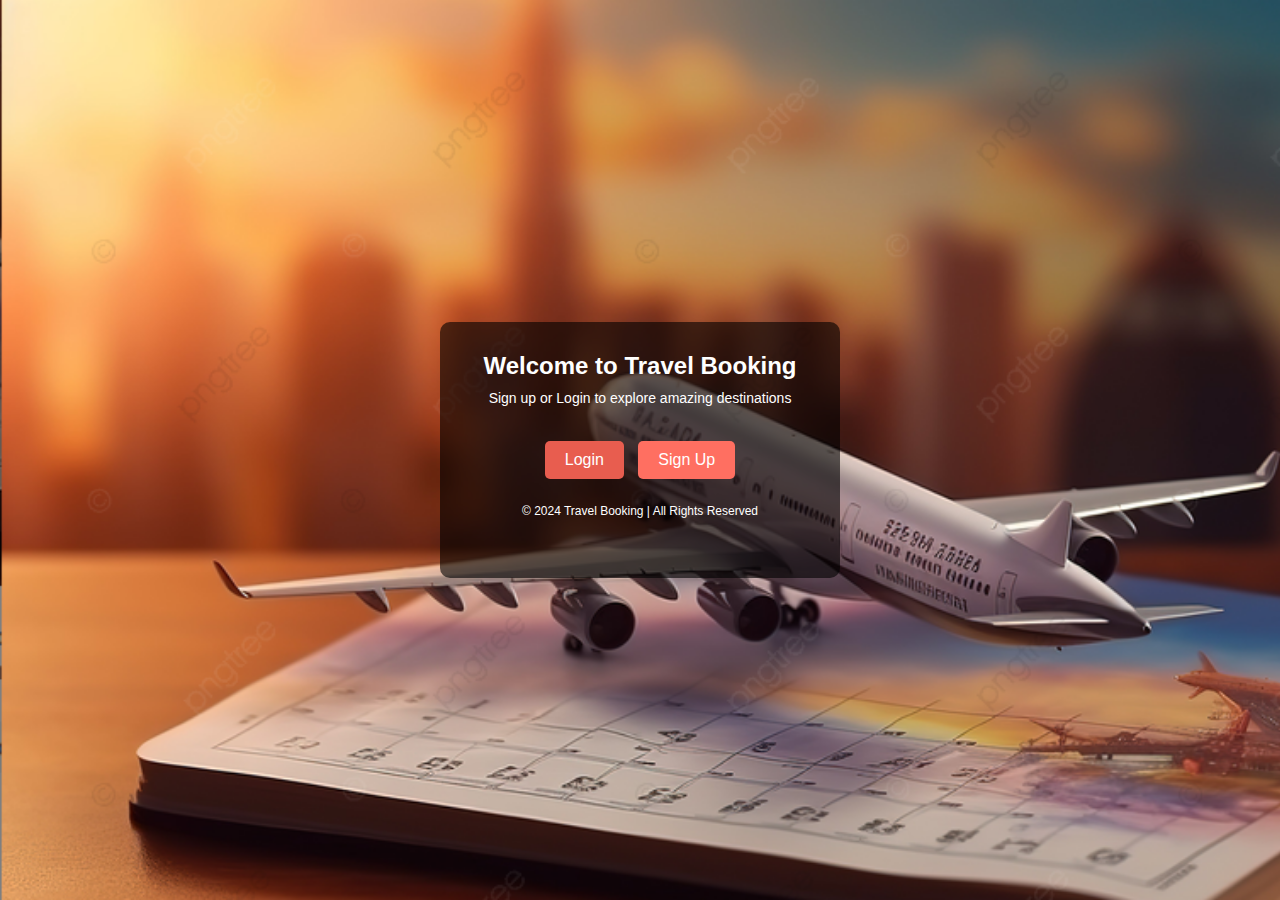
<file: templates/index.html>
<!DOCTYPE html>
<html lang="en">
<head>
    <meta charset="UTF-8">
    <meta name="viewport" content="width=device-width, initial-scale=1.0">
    <title>Travel Booking - Sign Up / Login</title>
    <link rel="stylesheet" href="/static/css/style.css">
</head>
<body>
    <div class="container">
        <div class="form-container">
            <h2>Welcome to Travel Booking</h2>
            <p>Sign up or Login to explore amazing destinations</p>

            <div class="form-toggle">
                <button id="loginBtn" class="form-btn active" onclick="showLogin()">Login</button>
                <button id="signupBtn" class="form-btn" onclick="showSignup()">Sign Up</button>
            </div>

            <div id="loginForm" class="form">
                <input type="email" id="loginEmail" placeholder="Email" required>
                <input type="password" id="loginPassword" placeholder="Password" required>
                <select id="userType" required>
                    <option value="guest">Guest</option>
                    <option value="Admin">Admin</option>
                </select>
                <button class="submit-btn" type="button" onclick="loginUser()">Login</button>
            </div>

            <div id="signupForm" class="form" style="display:none;">
                <input type="text" id="signupName" placeholder="Full Name" required>
                <input type="email" id="signupEmail" placeholder="Email" required>
                <input type="password" id="signupPassword" placeholder="Password" required>
                <input type="text" id="address" placeholder="Address" required>
                <input type="tel" id="signupPhone" placeholder="Phone Number" required>
                <button class="submit-btn" type="button" onclick="signupUser()">Sign Up</button>
            </div>

            <p class="footer-text">© 2024 Travel Booking | All Rights Reserved</p>
        </div>
    </div>

    <script>
        function showLogin() {
            document.getElementById('loginForm').style.display = 'block';
            document.getElementById('signupForm').style.display = 'none';
            document.getElementById('loginBtn').classList.add('active');
            document.getElementById('signupBtn').classList.remove('active');
        }

        function showSignup() {
            document.getElementById('signupForm').style.display = 'block';
            document.getElementById('loginForm').style.display = 'none';
            document.getElementById('signupBtn').classList.add('active');
            document.getElementById('loginBtn').classList.remove('active');
        }

        async function loginUser() {
            const email = document.getElementById('loginEmail').value;
            const password = document.getElementById('loginPassword').value;

            const response = await fetch('http://127.0.0.1:5000/users/login', {
                method: 'POST',
                headers: {
                    'Content-Type': 'application/json',
                },
                body: JSON.stringify({ email, password }),
            });

            const data = await response.json();
            if (response.ok) {
                alert('Login successful');
                console.log(data);
                localStorage.setItem('userId', data.user.user_id);
                // Redirect to booking.html
                window.location.href = "booking.html";
            } else {
                alert(`Error: ${data.error}`);
            }
        }

        async function signupUser() {
            const name = document.getElementById('signupName').value;
            const email = document.getElementById('signupEmail').value;
            const password = document.getElementById('signupPassword').value;
            const phone = document.getElementById('signupPhone').value;

            const response = await fetch('http://127.0.0.1:5000/users', {
                method: 'POST',
                headers: {
                    'Content-Type': 'application/json',
                },
                body: JSON.stringify({
                    name,
                    email,
                    password,
                    phone,
                    registration_date: new Date().toISOString(),
                }),
            });

            const data = await response.json();
            if (response.ok) {
                alert('Sign up successful');
                console.log(data);
            } else {
                alert(`Error: ${data.error}`);
            }
        }
    </script>
</body>
</html>
</file>
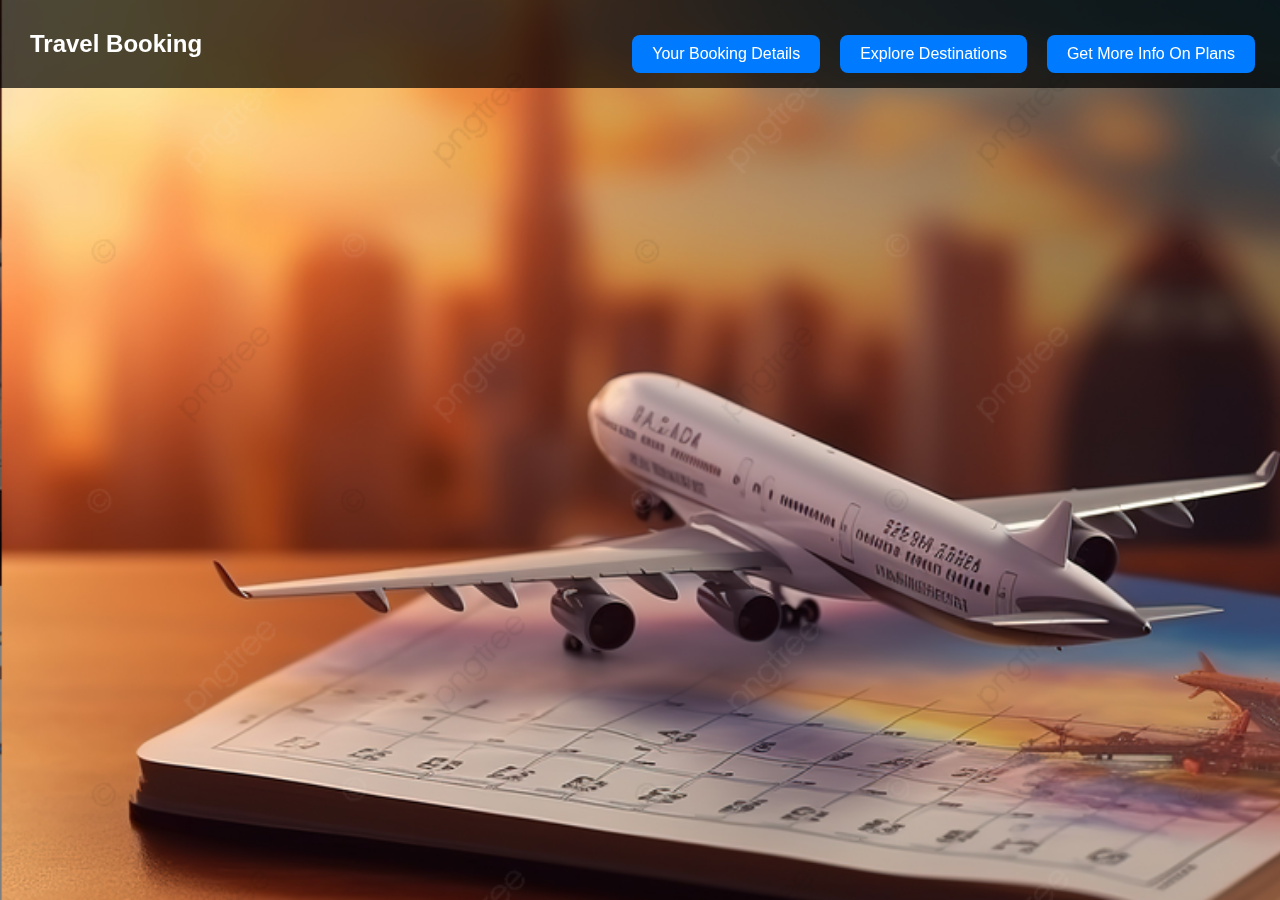
<file: templates/booking.html>
<!DOCTYPE html>
<html lang="en">
<head>
    <meta charset="UTF-8">
    <meta name="viewport" content="width=device-width, initial-scale=1.0">
    <title>Booking Page</title>
    <link rel="stylesheet" href="/static/css/style.css">
</head>
<body>
    <nav class="navbar">
        <div class="logo">Travel Booking</div>
        <div class="navbar-buttons">
            <button class="booking-btn" onclick="viewBookingDetails()">Your Booking Details</button>
            <button class="booking-btn" onclick="exploreDestinations()">Explore Destinations</button>
            <button class="booking-btn" onclick="getMoreInfoOnPlans()">Get More Info On Plans</button>
        </div>
    </nav>
<div id="info-on-plans-modal" class="modal" style="display: none;">
    <div class="modal-content">
        <span class="close-btn" onclick="closeInfoOnPlansModal()">×</span>
        <h2>Explore More Information on Plans</h2>
        <div class="modal-buttons">
            <button class="modal-btn" onclick="showMostPopularPackages()">Most Popular Packages</button>
            <button class="modal-btn" onclick="showMostPopularCity()">Get Most Popular City</button>
            <button class="modal-btn" onclick="showSortedPackagesByPrice()">Get Sorted Price for Packages in Each Destination</button>
        </div>
    </div>
</div>
    <div class="main-content">
        <div class="destination-list-container">
            <h2>Explore Destinations</h2>
            <div id="destination-list" class="destination-list">
                <!-- Destinations will be displayed here -->
            </div>
        </div>
    </div>

    <!-- Modal for Most Popular Packages -->
<div id="popular-packages-modal" class="modal" style="display: none;">
    <div class="modal-content">
        <span class="close-btn" onclick="closePopularPackagesModal()">×</span>
        <h2>Most Popular Packages</h2>
        <table id="popular-packages-table" class="data-table">
            <thead>
                <tr>
                    <th>Package Name</th>
                    <th>Booking Count</th>
                </tr>
            </thead>
            <tbody>
                <!-- Data will be populated here -->
            </tbody>
        </table>
    </div>
</div>

<!-- Modal for Most Popular City -->
<div id="popular-city-modal" class="modal" style="display: none;">
    <div class="modal-content">
        <span class="close-btn" onclick="closePopularCityModal()">×</span>
        <h2>Most Popular Cities</h2>
        <table id="popular-city-table" class="data-table">
            <thead>
                <tr>
                    <th>City</th>
                    <th>Booking Count</th>
                </tr>
            </thead>
            <tbody>
                <!-- Data will be populated here -->
            </tbody>
        </table>
    </div>
</div>

<!-- Modal for Sorted Price Packages by Destination -->
<div id="sorted-packages-modal" class="modal" style="display: none;">
    <div class="modal-content">
        <span class="close-btn" onclick="closeSortedPackagesModal()">×</span>
        <h2>Sorted Packages by Price</h2>
        <table id="sorted-packages-table" class="data-table">
            <thead>
                <tr>
                    <th>Destination</th>
                    <th>Package Name</th>
                    <th>Price</th>
                </tr>
            </thead>
            <tbody>
                <!-- Data will be populated here -->
            </tbody>
        </table>
    </div>
</div>

<!-- Booking Details Modal -->
    <div id="booking-details-modal" class="modal" style="display: none;">
    <div class="modal-content">
        <span class="close-btn" onclick="closeBookingDetailsModal()">×</span>
        <h2>Your Booking Details</h2>
        <div id="booking-details"></div>
    </div>
</div>
    <script>
        function getMoreInfoOnPlans() {
        document.getElementById("info-on-plans-modal").style.display = "block";
    }

    // Function to close the info-on-plans modal
    function closeInfoOnPlansModal() {
        document.getElementById("info-on-plans-modal").style.display = "none";
    }
        // Function to fetch and display destinations
        async function exploreDestinations() {
            try {
                // Fetching all destinations from the backend
                const response = await fetch('/destinations');
                const destinations = await response.json();

                // Showing the destinations list
                const destinationListContainer = document.querySelector('.destination-list-container');
                destinationListContainer.style.display = 'block';

                // Displaying the fetched destinations
                const destinationList = document.getElementById('destination-list');
                destinationList.innerHTML = ''; // Clear any previous content

                destinations.forEach(destination => {
                    const destinationCard = document.createElement('div');
                    destinationCard.classList.add('destination-card');
                    // Display only country, state, and city
                    destinationCard.innerHTML = `
                        <h3>${destination.country}</h3>
                        <p><strong>State:</strong> ${destination.state}</p>
                        <p><strong>City:</strong> ${destination.city}</p>
                        <button class="explore-btn" onclick="exploreDestinationDetails('${destination.destinationid}')">Explore</button>
                    `;
                    destinationList.appendChild(destinationCard);
                });
            } catch (error) {
                console.error('Error fetching destinations:', error);
                alert('Failed to load destinations. Please try again later.');
            }
        }

        // Function to handle "Explore" button click for a specific destination
        function exploreDestinationDetails(destinationid) {
            // Redirecting to the destination details page with country, state, and city in the URL
            window.location.href = `/package.html?destinationId=${destinationid}`;
          }

        // Function to view booking details
           async function viewBookingDetails() {
    try {
        // Show loading state
        const bookingDetailsDiv = document.getElementById('booking-details');
        bookingDetailsDiv.innerHTML = '<div class="loading">Loading...</div>';
        document.getElementById('booking-details-modal').style.display = 'block';

        // Fetch booking details
        const user_id = localStorage.getItem('userId');
        const response = await fetch(`/bookings/${user_id}`, {
            method: 'GET',
            headers: {
                'Content-Type': 'application/json',
            },
        });

        const bookingData = await response.json();

        if (!response.ok) {
            throw new Error(bookingData.message || 'Failed to fetch booking details.');
        }

        // Clear loading state
        bookingDetailsDiv.innerHTML = '';

        // Populate the modal with booking details
        bookingData.forEach(booking => {
            const bookingCard = document.createElement('div');

            // Format dates for better readability
            const travelDate = new Date(booking.traveldate).toLocaleDateString();
            const bookingDate = new Date(booking.bookingdate).toLocaleDateString();

            bookingCard.innerHTML = `
                <h3><strong>Package Name:</strong>${booking.package_name}</h3>
                <p><strong>Your Name:</strong> ${booking.name || 'N/A'}</p>
                <p><strong>Country:</strong> ${booking.country || 'N/A'}</p>
                <p><strong>Price:</strong> $${parseFloat(booking.price).toFixed(2)}</p>
                <p><strong>Duration:</strong> ${booking.duration} days</p>
                <p><strong>City:</strong> ${booking.city || 'N/A'}</p>
                <p><strong>Travel Date:</strong> ${travelDate}</p>
                <p><strong>Booking Date:</strong> ${bookingDate}</p>
                <p><strong>Status:</strong> ${booking.bookingstatus}</p>
            `;
            bookingDetailsDiv.appendChild(bookingCard);
        });

    } catch (error) {
        console.error('Error fetching booking details:', error);
        document.getElementById('booking-details').innerHTML = `
            <div class="error-message">
                Failed to load booking details. Please try again later.
            </div>
        `;
    }
}

function closeBookingDetailsModal() {
    document.getElementById('booking-details-modal').style.display = 'none';
}

// Prevent modal from closing when clicking inside the modal content
document.querySelector('.modal-content')?.addEventListener('click', (e) => {
    e.stopPropagation();
});

// Close modal when clicking outside
document.getElementById('booking-details-modal')?.addEventListener('click', (e) => {
    if (e.target === e.currentTarget) {
        closeBookingDetailsModal();
    }
});
         // Function to fetch and display most popular packages
    function showMostPopularPackages() {
        fetch('/getpopularpkg')
            .then(response => response.json())
            .then(data => {
                const tableBody = document.getElementById("popular-packages-table").querySelector('tbody');
                tableBody.innerHTML = ''; // Clear existing rows

                data.forEach(package => {
                    const row = document.createElement('tr');
                    row.innerHTML = `<td>${package.package_name}</td><td>${package.booking_count}</td>`;
                    tableBody.appendChild(row);
                });

                document.getElementById("popular-packages-modal").style.display = "block";
            })
            .catch(error => console.error('Error fetching popular packages:', error));
    }

    // Function to close the most popular packages modal
    function closePopularPackagesModal() {
        document.getElementById("popular-packages-modal").style.display = "none";
    }

    // Function to fetch and display most popular cities
    function showMostPopularCity() {
        fetch('/popularcity')
            .then(response => response.json())
            .then(data => {
                const tableBody = document.getElementById("popular-city-table").querySelector('tbody');
                tableBody.innerHTML = ''; // Clear existing rows

                data.forEach(city => {
                    const row = document.createElement('tr');
                    row.innerHTML = `<td>${city.city}</td><td>${city.booking_count}</td>`;
                    tableBody.appendChild(row);
                });

                document.getElementById("popular-city-modal").style.display = "block";
            })
            .catch(error => console.error('Error fetching popular cities:', error));
    }

    // Function to close the most popular city modal
    function closePopularCityModal() {
        document.getElementById("popular-city-modal").style.display = "none";
    }

    // Function to fetch and display sorted packages by price
    function showSortedPackagesByPrice() {
        fetch('/priceperdestination')
            .then(response => response.json())
            .then(data => {
                const tableBody = document.getElementById("sorted-packages-table").querySelector('tbody');
                tableBody.innerHTML = ''; // Clear existing rows

                data.forEach(package => {
                    const row = document.createElement('tr');
                    row.innerHTML = `<td>${package.destination}</td><td>${package.package_name}</td><td>${package.price}</td>`;
                    tableBody.appendChild(row);
                });

                document.getElementById("sorted-packages-modal").style.display = "block";
            })
            .catch(error => console.error('Error fetching sorted packages:', error));
    }

    // Function to close the sorted packages modal
    function closeSortedPackagesModal() {
        document.getElementById("sorted-packages-modal").style.display = "none";
    }

    </script>
</body>
</html>
</file>
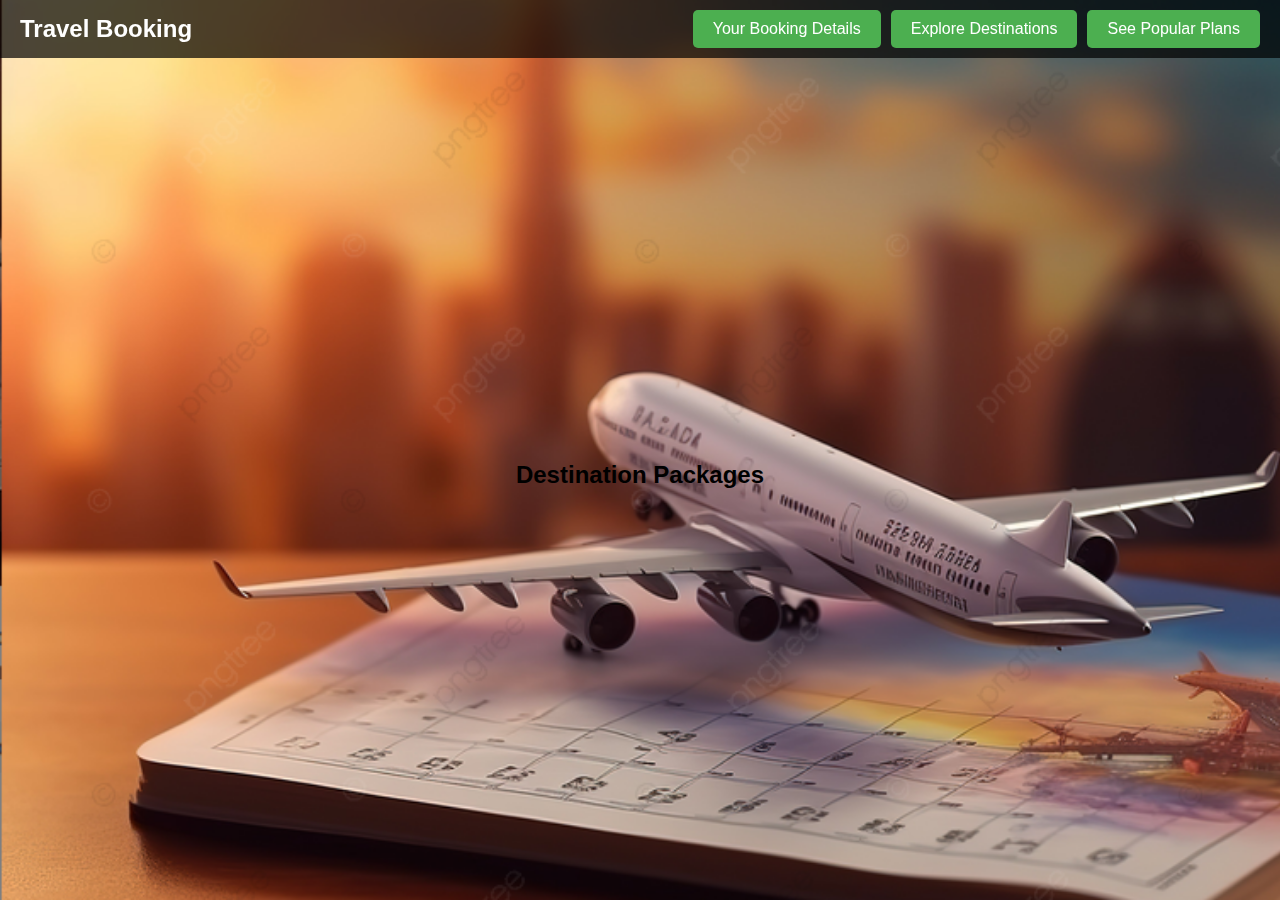
<file: templates/package.html>
<!DOCTYPE html>
<html lang="en">
<head>
    <meta charset="UTF-8">
    <meta name="viewport" content="width=device-width, initial-scale=1.0">
    <title>Package Details</title>
    <link rel="stylesheet" href="/static/css/stylepack.css">
</head>
<body>
   <nav class="navbar">
        <div class="logo">Travel Booking</div>
        <div class="navbar-buttons">
            <button class="booking-btn" onclick="viewBookingDetails()">Your Booking Details</button>
            <button class="booking-btn" onclick="exploreDestinations()">Explore Destinations</button>
            <button class="booking-btn" onclick="seePopularPlans()">See Popular Plans</button>
        </div>
    </nav>

    <div class="main-content">
        <div class="package-list-container">
            <h2>Destination Packages</h2>
            <div id="package-list" class="package-list">
                <!-- Packages will be displayed here -->
            </div>
        </div>
    </div>

    <!-- Modal for booking -->
    <div id="booking-modal" class="modal">
        <div class="modal-content">
            <span class="close-btn" onclick="closeModal()">&times;</span>
            <h3>Book Your Package</h3>
            <form id="booking-form">
                <input type="hidden" id="package-id" name="package-id" value="">
                <label for="travel-date">Travel Date:</label>
                <input type="date" id="travel-date" name="travel-date" required><br><br>

                <label for="payment-method">Payment Method:</label>
                <select id="payment-method" name="payment-method" required>
                    <option value="debit">Debit Card</option>
                    <option value="credit">Credit Card</option>
                </select><br><br>

                <label for="card-number">Card Number:</label>
                <input type="text" id="card-number" name="card-number" placeholder="Enter your card number" required><br><br>

                <button type="submit" class="book-btn">Book</button>
            </form>
        </div>
    </div>

    <script>
        // Function to view booking details (Placeholder)
        function viewBookingDetails() {
            alert("Redirecting to booking details...");
        }

        // Function to see popular plans (Placeholder)
        function seePopularPlans() {
            alert("Redirecting to popular plans...");
        }

        // Function to explore destinations
        function exploreDestinations() {
            window.location.href = '/destinations.html';
        }

        // Function to get destinationId from the URL query parameters
        function getDestinationIdFromUrl() {
            const urlParams = new URLSearchParams(window.location.search);
            return urlParams.get('destinationId');
        }

        // Function to fetch and display packages related to the selected destination
        async function fetchPackages() {
            const destinationId = getDestinationIdFromUrl();
            if (!destinationId) {
                alert('Destination ID is missing.');
                return;
            }

            try {
                // Fetching packages for the selected destination from the backend
                const response = await fetch(`/packages/${destinationId}`);
                const packages = await response.json();

                // Displaying the packages
                const packageList = document.getElementById('package-list');
                packageList.innerHTML = ''; // Clear any previous content

                if (packages.length === 0) {
                    packageList.innerHTML = '<p>No packages available for this destination.</p>';
                    return;
                }

                packages.forEach(pkg => {
                    const packageCard = document.createElement('div');
                    packageCard.classList.add('destination-card'); // Using same class as destination cards

                    // Displaying package details
                    packageCard.innerHTML = `
                        <h3>${pkg.package_name}</h3>
                        <p><strong>Price:</strong> $${pkg.price}</p>
                        <p><strong>Duration:</strong> ${pkg.duration}</p>
                        <button class="explore-btn" onclick="bookPackage(${pkg.packageid})">Book Now</button>
                    `;
                    packageList.appendChild(packageCard);
                });
            } catch (error) {
                console.error('Error fetching packages:', error);
                alert('Failed to load packages. Please try again later.');
            }
        }

        // Function to handle package booking (open modal)
        function bookPackage(packageId) {
        document.getElementById('package-id').value = packageId;
            // Set the packageId in the modal or send it as part of the form submission
            document.getElementById("booking-modal").style.display = "block";
        }

        // Close the modal
        function closeModal() {
            document.getElementById("booking-modal").style.display = "none";
        }

        // Fetch the packages when the page loads
        window.onload = fetchPackages;

        // Add event listener to handle form submission
        document.getElementById('booking-form').addEventListener('submit', function(event) {
            event.preventDefault(); // Prevents form submission (to be handled by JS)

            const travelDate = document.getElementById('travel-date').value;
            const paymentMethod = document.getElementById('payment-method').value;
            const cardNumber = document.getElementById('card-number').value;
            const packageId = document.getElementById('package-id').value;

            if (!travelDate || !paymentMethod || !cardNumber) {
                alert('Please fill in all fields');
                return;
            }

            const bookingData = {
                traveldate: travelDate,
                payment_method: paymentMethod,
                card_number: cardNumber,
                packageid: packageId,
                user_id: localStorage.getItem('userId'),
                bookingdate: new Date().toISOString(),
                bookingstatus:'done'

            };
            fetch('/bookings', {
            method: 'POST', // HTTP method
            headers: {
                'Content-Type': 'application/json', // Indicate that we are sending JSON
            },
            body: JSON.stringify(bookingData), // Send form data as a JSON string
        })
        .then(response => response.json()) // Parse JSON response from backend
        .then(data => {
            if (data.success) {
                alert('Booking confirmed!');
                closeModal(); // Close the modal after booking
            } else {
                alert('Booking failed. Please try again.');
            }
        })
        .catch(error => {
            console.error('Error:', error);
            alert('An error occurred. Please try again later.');
        });
    });
    </script>
</body>
</html>
</file>
<file: static/css/style.css>
* {
    margin: 0;
    padding: 0;
    box-sizing: border-box;
    font-family: 'Arial', sans-serif;
}

body {
    height: 100vh;
    background-image: url('air.png');
    background-size: cover;
    display: flex;
    justify-content: center;
    align-items: center;
}

.container {
    background: rgba(0, 0, 0, 0.6);
    padding: 30px;
    border-radius: 10px;
    width: 400px;
    text-align: center;
}

h2 {
    color: #fff;
    margin-bottom: 10px;
}

p {
    color: #fff;
    margin-bottom: 30px;
    font-size: 14px;
}

.form {
    display: none;
}

.form input {
    width: 100%;
    padding: 12px;
    margin: 10px 0;
    border: none;
    border-radius: 5px;
    background: #fff;
    font-size: 16px;
}

.submit-btn {
    width: 100%;
    padding: 12px;
    background: #ff6f61;
    color: #fff;
    border: none;
    border-radius: 5px;
    cursor: pointer;
    font-size: 16px;
    transition: background 0.3s;
}

.submit-btn:hover {
    background: #e85d4f;
}

.form-btn {
    padding: 10px 20px;
    background: #ff6f61;
    color: white;
    border: none;
    border-radius: 5px;
    cursor: pointer;
    font-size: 16px;
    margin: 5px;
    transition: background 0.3s;
}

.form-btn.active {
    background: #e85d4f;
}

.form-btn:hover {
    background: #f78a6b;
}

.footer-text {
    color: #fff;
    font-size: 12px;
    margin-top: 20px;
}
.booking-container {
    width: 100%;
    padding: 20px;
    background: rgba(0, 0, 0, 0.5);
    color: white;
    text-align: center;
    margin-top: 0; /* Start from the top */
}
.navbar {
    background-color: rgba(0, 0, 0, 0.7);
    display: flex;
    justify-content: space-between;
    align-items: center;
    padding: 10px 20px;
    position: fixed;
    top: 0;
    left: 0;
    right: 0;
    z-index: 1000;
}

.logo {
    color: white;
    font-size: 1.5rem;
    font-weight: bold;
}

.navbar-buttons {
    display: flex;
    gap: 10px;
}

.booking-btn {
    padding: 10px 20px;
    font-size: 16px;
    cursor: pointer;
    background-color: #4CAF50;
    color: white;
    border: none;
    border-radius: 5px;
    transition: background-color 0.3s ease;
}

.booking-btn:hover {
    background-color: #45a049;
}

.main-content {
    margin-top: 70px; /* To account for fixed navbar */
    padding: 20px;
}

.destination-list-container {
    display: none;
    text-align: center;
    padding: 20px;
}

.destination-list {
    display: flex;
    flex-wrap: wrap;
    justify-content: center;
    gap: 20px;
    margin-top: 20px;
}

.destination-card {
    background-color: white;
    border-radius: 10px;
    box-shadow: 0 4px 12px rgba(0, 0, 0, 0.1);
    width: 250px;
    padding: 15px;
    text-align: left;
    transition: transform 0.3s ease;
}

.destination-card:hover {
    transform: translateY(-5px);
}

.destination-card h3 {
    font-size: 1.5rem;
    margin-bottom: 10px;
    color: #333;
}

.destination-card p {
    font-size: 1rem;
    color: #555;
    margin: 5px 0;
}

.explore-btn {
    width: 100%;
    padding: 10px;
    background-color: #007BFF;
    color: white;
    border: none;
    cursor: pointer;
    transition: background-color 0.3s ease;
    border-radius: 5px;
    margin-top: 10px;
}

.explore-btn:hover {
    background-color: #0056b3;
}
/* Modal Styles */

/* Modal styles */
.modal {
  position: fixed;
  top: 0;
  left: 0;
  width: 100%;
  height: 100%;
  background-color: rgba(0, 0, 0, 0.5);
  display: flex;
  justify-content: center;
  align-items: center;
  z-index: 999;
}

.modal-content {
  background-color: white;
  padding: 20px;
  border-radius: 10px;
  max-width: 600px;
  width: 90%;
  position: relative;
  max-height: 80vh;
  overflow-y: auto;
  /* Add these properties to ensure proper centering */
  margin: auto;
  top: 50%;
  left: 2%;
  transform: translate(-2%, -50%);
}

#booking-details {
  max-height: 60vh;
  overflow-y: auto;
  padding: 10px;
}

#booking-details div {
  background-color: #f8f9fa;
  border-radius: 8px;
  padding: 15px;
  margin-bottom: 15px;
}

#booking-details h3 {
  color: #333;
  margin-bottom: 15px;
  border-bottom: 2px solid #ddd;
  padding-bottom: 10px;
}

#booking-details p {
  margin: 8px 0;
  color: #444;
  line-height: 1.5;
}

#booking-details strong {
  color: #222;
  display: inline-block;
  width: 120px;
}

.close-btn {
  position: absolute;
  top: 10px;
  right: 15px;
  font-size: 28px;
  font-weight: bold;
  cursor: pointer;
  color: #666;
  z-index: 1000;
}

.close-btn:hover {
  color: #333;
}

hr {
  border: none;
  border-top: 1px solid #ddd;
  margin: 15px 0;
}

.modal-buttons {
    display: flex;
    flex-direction: column;
    gap: 15px;
}

/* Button style */
.modal-btn {
    background-color: #4CAF50; /* Green */
    color: white;
    padding: 15px;
    border: none;
    border-radius: 8px;
    font-size: 18px;
    cursor: pointer;
    transition: background-color 0.3s ease;
}

/* Button hover effect */
.modal-btn:hover {
    background-color: #45a049;
}

/* Main content area */
.logo {
    font-size: 24px;
    font-weight: bold;
    padding: 10px;
}

/* Navbar buttons */
.navbar-buttons {
    margin-top: 20px;
    text-align: center;
}

/* Booking buttons */
.booking-btn {
    background-color: #007BFF; /* Blue */
    color: white;
    padding: 10px 20px;
    border: none;
    border-radius: 8px;
    font-size: 16px;
    cursor: pointer;
    transition: background-color 0.3s ease;
    margin: 5px;
}

/* Button hover effect */
.booking-btn:hover {
    background-color: #0056b3;
}

/* Destination list */
.destination-list-container {
    padding: 20px;
    text-align: center;
}

.destination-list {
    display: flex;
    flex-wrap: wrap;
    justify-content: center;
    gap: 20px;
}
</file>
<file: static/css/stylepack.css>
* {
    margin: 0;
    padding: 0;
    box-sizing: border-box;
    font-family: 'Arial', sans-serif;
}

body {
    height: 100vh;
    background-image: url('air.png');
    background-size: cover;
    display: flex;
    justify-content: center;
    align-items: center;
}

.navbar {
    background-color: rgba(0, 0, 0, 0.7);
    display: flex;
    justify-content: space-between;
    align-items: center;
    padding: 10px 20px;
    position: fixed;
    top: 0;
    left: 0;
    right: 0;
    z-index: 1000;
}

.logo {
    color: white;
    font-size: 1.5rem;
    font-weight: bold;
}

.navbar-buttons {
    display: flex;
    gap: 10px;
}

.booking-btn {
    padding: 10px 20px;
    font-size: 16px;
    cursor: pointer;
    background-color: #4CAF50;
    color: white;
    border: none;
    border-radius: 5px;
    transition: background-color 0.3s ease;
}

.booking-btn:hover {
    background-color: #45a049;
}

.main-content {
    margin-top: 70px; /* To account for fixed navbar */
    padding: 20px;
}

.destination-list-container,
.package-list-container {
    text-align: center;
    padding: 20px;
}

.destination-list,
.package-list {
    display: flex;
    flex-wrap: wrap;
    justify-content: center;
    gap: 20px;
    margin-top: 20px;
}

.destination-card {
    background-color: white;
    border-radius: 10px;
    box-shadow: 0 4px 12px rgba(0, 0, 0, 0.1);
    width: 250px;
    padding: 15px;
    text-align: left;
    transition: transform 0.3s ease;
}

.destination-card:hover {
    transform: translateY(-5px);
}

.destination-card h3 {
    font-size: 1.5rem;
    margin-bottom: 10px;
    color: #333;
}

.destination-card p {
    font-size: 1rem;
    color: #555;
    margin: 5px 0;
}

.explore-btn {
    width: 100%;
    padding: 10px;
    background-color: #007BFF;
    color: white;
    border: none;
    cursor: pointer;
    transition: background-color 0.3s ease;
    border-radius: 5px;
    margin-top: 10px;
}

.explore-btn:hover {
    background-color: #0056b3;
}

.modal {
            display: none;
            position: fixed;
            z-index: 1;
            left: 0;
            top: 0;
            width: 100%;
            height: 100%;
            background-color: rgba(0, 0, 0, 0.4);
        }

.modal-content {
    background-color: #fff;
    margin: 15% auto;
    padding: 20px;
    border: 1px solid #888;
    width: 300px;
    border-radius: 10px;
    box-shadow: 0 5px 15px rgba(0, 0, 0, 0.3);
}

.close-btn {
    color: #aaa;
    font-size: 28px;
    font-weight: bold;
    position: absolute;
    right: 10px;
    top: 10px;
    cursor: pointer;
}

.close-btn:hover,
.close-btn:focus {
    color: black;
    text-decoration: none;
    cursor: pointer;
}

/* Styling for the form */
form {
    display: flex;
    flex-direction: column;
    gap: 15px;
}

input[type="date"], select, input[type="text"] {
    padding: 10px;
    border: 1px solid #ccc;
    border-radius: 5px;
    font-size: 16px;
}

.book-btn {
    padding: 10px;
    background-color: #4CAF50;
    color: white;
    border: none;
    border-radius: 5px;
    cursor: pointer;
    font-size: 16px;
}

.book-btn:hover {
    background-color: #45a049;
}
</file>
